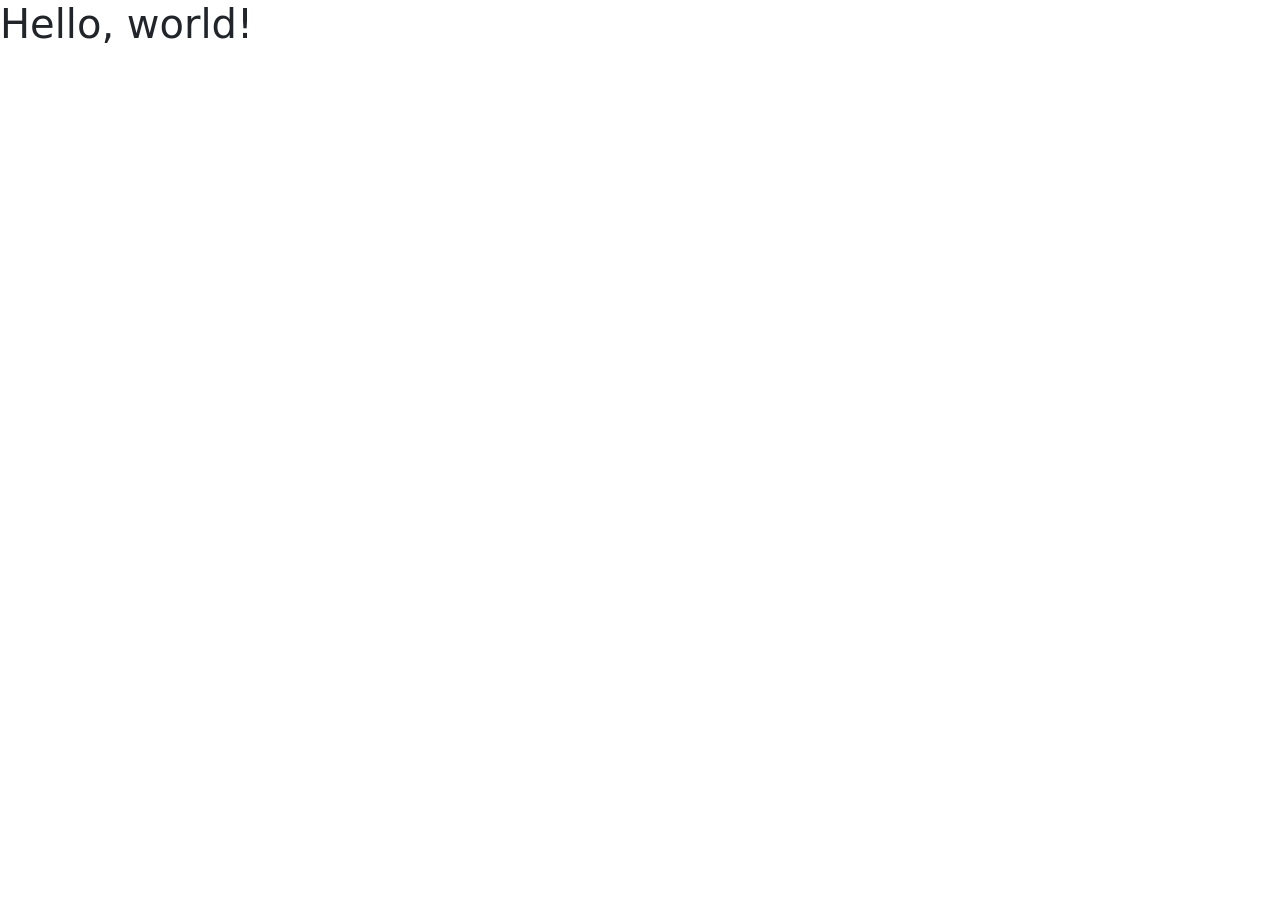
<file: templates/index.html>
<!doctype html>
<html lang="en">
  <head>
    <meta charset="utf-8">
    <meta name="viewport" content="width=device-width, initial-scale=1">
    <title>Bootstrap demo</title>
    <link href="https://cdn.jsdelivr.net/npm/bootstrap@5.3.3/dist/css/bootstrap.min.css" rel="stylesheet" integrity="sha384-QWTKZyjpPEjISv5WaRU9OFeRpok6YctnYmDr5pNlyT2bRjXh0JMhjY6hW+ALEwIH" crossorigin="anonymous">
  </head>
  <body>
    <h1>Hello, world!</h1>
    <script src="https://cdn.jsdelivr.net/npm/bootstrap@5.3.3/dist/js/bootstrap.bundle.min.js" integrity="sha384-YvpcrYf0tY3lHB60NNkmXc5s9fDVZLESaAA55NDzOxhy9GkcIdslK1eN7N6jIeHz" crossorigin="anonymous"></script>
  </body>
</html>
</file>
